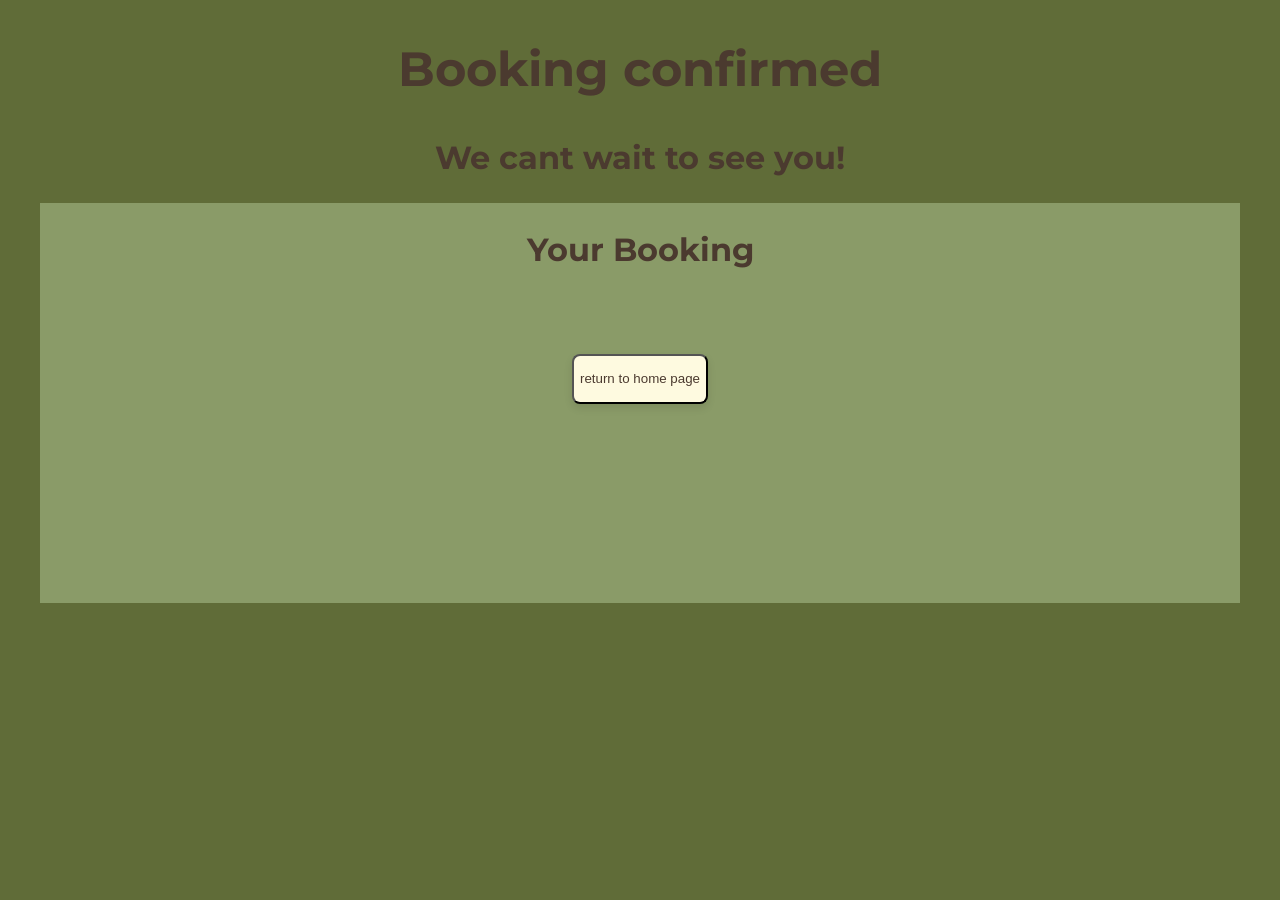
<file: confirmation.html>
<!DOCTYPE html>
<html>

<head>
    <meta charset ='UTF-8'>
    <meta name="viewport" content="width=device-width, initial-scale=1.0"/>
    <title>BeanAndBrew</title>
    <link rel="stylesheet" href="styles.css">
    




</head>
<body>


   
        



        <section>
      

        
           
           

            <div>

                <h1> Booking confirmed</h1>
                <h2> We cant wait to see you!</h2>
                
            
                </div>
</section>

                <section>


                    <div class="detailscontainer">


                        <h2>Your Booking</h2>
                        <p id="bookingDetails"></p>
                        
                        <button onclick="location.href='index.html'">return to home page </button>
                        
                    </div>
                </section>
        

                


<script>
     const details =localStorage.getItem("booking-details");
     document.getElementById("bookingDetails").innerHTML=details;
</script>




</body>
</html>
</file>
<file: styles.css>
@import url('https://fonts.googleapis.com/css2?family=Montserrat:wght@400;700&display=swap');

html{
    margin:0;
    padding:0;

}
body{
    font-family:Montserrat;
   
    background-color: #606C38;
    color:#FEFAE0;
    margin:0;
    padding:0;

    
}
div{
    margin:0;
    padding:0;

}

section{
    margin: 0;
    padding:0;
    
}
 #coffeevideo{
     
     align-self: center;
 }

img{
    max-width:100%;
     height:auto;
     display:block;
}
/* repsonsiveness*/

.videoWrapper{
    
    position: relative;
    max-width: 800px;
    width:100%;
    margin:20px auto;
}
 .videoWrapper iframe{
    width:100%;
    height:auto;
    display: block;
    aspect-ratio: 16/9;
 }
/* tablet size  max width 768 px*/

@media (max-width:768px){
.nav-list{
    flex-direction: column;

    height:auto;
}
 nav{
    position: relative;
    height:auto;

 }

 h1{
    font-size:2rem;
    padding-left:0;
 }
 h2{
    font-size:1.5rem;
    padding-left:0;
    
    
 }

 p{ font-size:1rem;}

 .container,
 .containermenu,
 .whatsonContainer {
    flex-direction:column;
    align-items:center;
 }
.detailscontainer{
    margin-left:10px;
    margin-right:10px;
}

button{
    width:100%;
    max-width:300px;
}

.eventContainner{
    width:100%;
    padding:20px;

}
.containermenusection{
    width: 80%;
    max-width: 400px;
}
}

/* size for phones max width 480px*/

@media (max-width:480px){

    h1{
        font-size:1.6rem;

    }

    h2{
        font-size:1.2rem;
    }

    .nav-list a{
        font-size:1rem;
        padding:8px;
    }
    .imageText{
    bottom: -30px;
    }

    
 .container,
 .containermenu,
 .whatsonContainer {
    flex-direction:column;
    align-items:center;
 }
.detailscontainer{
    margin-left:10px;
    margin-right:10px;
}
 .containermenu{
    max-width: 80%;
    flex-wrap: wrap;
    margin:0 auto;
 }
 .menupanel{
    flex-direction: column;
 }
button{
    width:100%;
    max-width:300px;
}

.eventContainer{
    width:100%;
}
.contianerColumn{
    align-items: center;
    flex-direction:column;

   
}



#sideImage{
    width:100%;
   

}
.container{

flex-direction:column;
align-items:center;
flex-wrap: wrap;
width: 80%;
 
}

#sideImage{

width :100%;
}


  .container p{
        width: 100%;           
        max-width: 500px;     
    }
p{ text-align: center;
    padding:5px;}

.imagecontainer{
 width:auto;
 object-fit: contain;
}

body{
      overflow-x: hidden;   
}
#coffeevideo{
    width:400px;
}

.videoWrapper{
    max-width:90%;
}
}




/*hex codes for colour scheme 
yellow:#D9A441
orange:#C46A4A
green:#8A9B68
white:#E8DCC2
brown/black:#4B3A2F
*/


/* light green #606C38
    dark green #283618
    cream #FEFAE0
    ligh brown #DDA15E
    orange #BC6C25
    */
p{
    font-size: 1.2rem;
    line-height: 1.6;
    font-family: Arial, Helvetica, sans-serif;
    color: #E8DCC2;
    padding-bottom: 20px;
    text-align: center;

    
    
}
 h1{
    
   
    font-size: 3rem;
    font-weight: bold;
    color:
    #4B3A2F;

   text-align: center;
    
    /*import montserrat from google fonts*/
}

h2{
    font-family: 'Montserrat', sans-serif;
    font-size: 2rem;
    font-weight: bold;
    color:#4B3A2F;
   align-items: center;
   text-align: center;
}

/*navigation layout*/

nav{
    min-height:100px;

    
    color:#E8DCC2;
    
    background-color:#8A9B68;
    justify-content: center;
    
   
    
   

}
ul li a {
  
  
  
  text-decoration: none;
  justify-content: center;
}



.nav-list{
    
    list-style:none;
    display: flex;
    gap:20px;
    padding:0;
    align-items: center;
    justify-content: center;
  
    

}

.nav-list a{
    color: #E8DCC2;
    text-decoration: none;
    font-size: 1.2rem;
    padding: 10px 15px;
    border-radius: 5px;
    transition: background-color 0.3s ease;
}

.nav-list a:hover{
    background-color: #8A9B68;
    color:#E8DCC2;

}



/*Dropdown menu (hidden by default) */




/*this class is toggled by javascript*/



.imagecontainer{

    display:flex;
   min-height:300px;
   width :auto;
     
     background-size:cover;
     background-position: center;
     align-items: center;
     flex-direction: column;
     
     
}
 
.containermenu{

    display:flex;
height:auto;
    width: auto;
    gap:50px;
    padding-bottom: 50px;
    flex-direction:row;
    align-items: flex-start;
    row-gap: 50px;
   
    justify-content: center;
    
}
.menupanel{
    display:flex;
   
    background-color: #8A9B68;
    padding-right :15px;
    max-width:900px;
    width:100%;
    height:auto;
    padding-left:15px;
}

.containermenusection{

    font-size: large;
    display: flex;
    height:auto;
     max-width:400px;
     width:100%;
     margin:0 auto;
   
   
    flex-direction: column;
    align-items:center;
    text-align: center;

}



.container{

    display:flex;
     min-height:600px;
    width: auto;
  
    padding-bottom: 50px;
    flex-direction:row;
    align-items: center;
    gap:20px
    

}

.contianerColumn{
    display:flex;
   min-height:600px; 
    width: auto;
    flex-wrap: nowrap;
    padding-bottom: 50px;
    flex-direction: column;
        align-items: center;

}


#fairtradecontainer{
    

      display:flex;
   min-height:75px;

     
     object-fit:cover;
     
     flex-direction: row;
        align-items: center;
        text-align: center;
        
     

}

.coffeeBean{

    max-height:75px;
    height:auto;
    width:auto;

}

.sideimage{

    height:auto;
    max-width:100%;
    object-fit: contain;
}


.longcontainer{
    display:flex;
    min-height:900px;
    height:auto;
    width: auto;
    flex-wrap: nowrap;
    padding-bottom: 50px;
}



























footer{
    border-top: 2px solid black;
    padding:none;
}




/**form css**/
form{
 background-color:#8A9B68 ;
  max-width:900px;
  height:auto;
    margin:50px auto;
    
    padding:20px;
     display:flex;
    flex-direction:column;
    
    
}
input{
    padding:20px;
    margin-bottom: 20px;
    
    
    
    
}

label{
    padding:20px;
    
}
.formcontainer{
    
    padding-right: 20px;
   
    
    border-radius: 8px;
    box-shadow: 0 4px 8px rgba(0,0,0,0.1);
  
    

}






      
    













.navbarLogo{
    margin-left: auto;
    display:flex;
    align-items: center;
    padding-left: 20px;
    align-content: center;
}

.navbarLogo img{
    height: 100px;

    width: auto;
    object-fit: contain;
}


.sideImage{
    height: 250px;
    width: auto;
    object-fit: contain;
    margin-right: 20px;
}


.whatsonContainer{
    display:flex;
    height:auto;
    width: auto;
    flex-wrap: wrap;
    padding-bottom: 50px;
    flex-direction: row;
    align-items: center;
    justify-content: center;
    padding:20;
    gap: 20px;


}


.eventContainer{

    display:flex;
    
    min-height: 750px;
    height: auto;
    width: 400px;
    max-width:100%;
    flex-wrap: nowrap;
    padding-bottom: 20px;
    flex-direction: column;
    align-items: flex-start;
    background-color: #8A9B68;

  
    border-radius: 8px;
        box-shadow: 0 4px 8px rgba(0,0,0,0.1);
           transition: background-color 0.3s ease;

}

.eventContainer:hover{
    background-color: #728253;
}

.eventContainerImg{
    height: 200px;
    width: auto;
    object-fit: contain;
}

.detailscontainer{
    display:flex;
    flex-direction: column;
font-size: 1.5rem;
min-height:400px;
height:auto;
width: auto;
margin-left: 40px;
margin-right: 40px;
color:#E8DCC2;
align-content: center;

background-color:#8A9B68;
}

button{
    height: 50px;
    max-width: 200px;
    width:auto;
    color:#4B3A2F;
    background-color: #FEFAE0;
    align-self: center;
    border-radius: 8px;
     box-shadow: 0 4px 8px rgba(0,0,0,0.1);

}


#coffeeVideo{

    
    
    padding:20px;
}

ul{
    margin:0;
}
</file>
